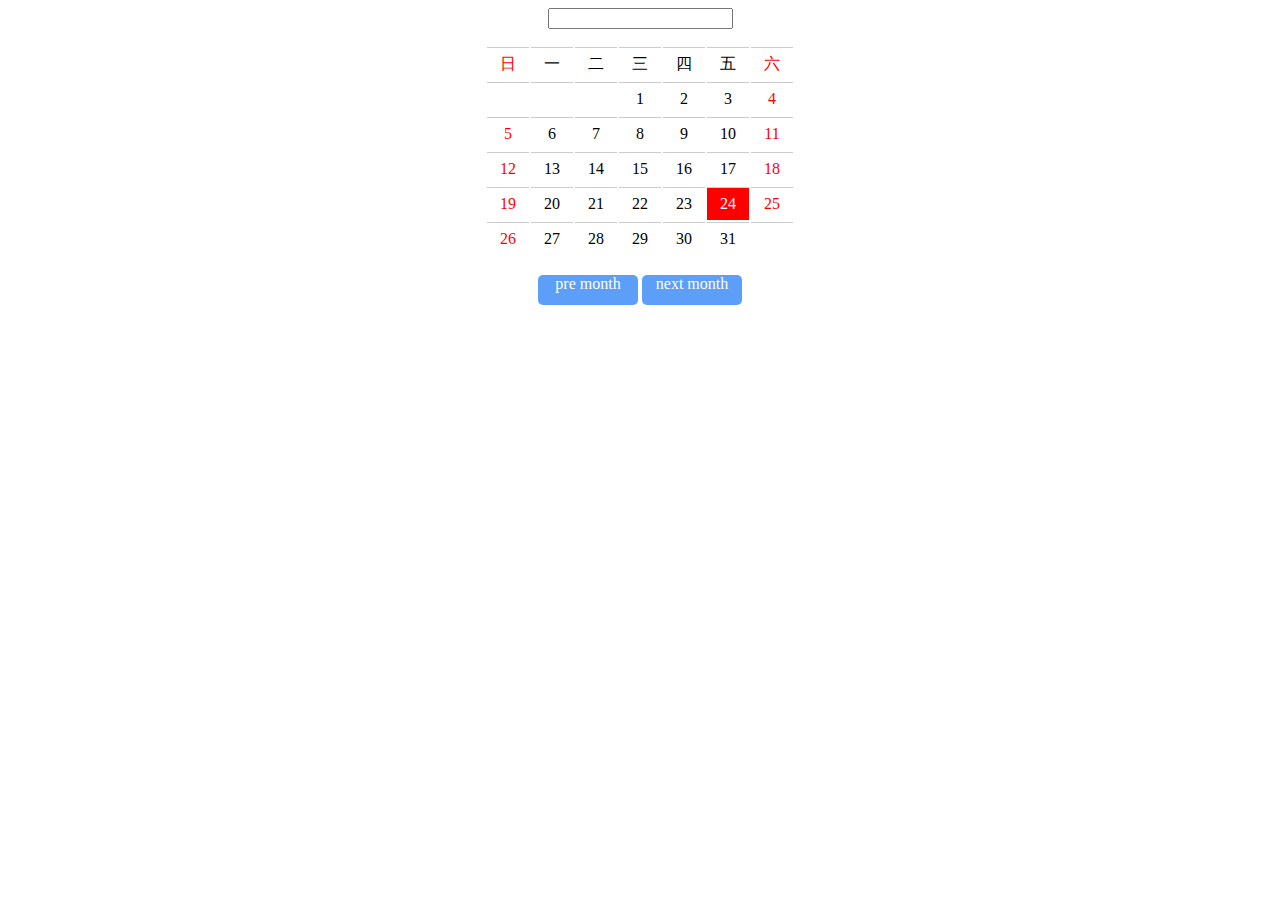
<file: calendar/index.html>
<!DOCTYPE html>
<html>
    <head>
        <title></title>
        <meta charset="utf-8">
        <style type="text/css">
            html,body{
                text-align: center;
            }
            td{
                border-top: 1px solid #ccc;
                width: 40px;
                height: 30px;
            }
            td:hover{
                background-color: #ddd;
            }
            td:first-child{
                color: red;
            }
            td:last-child{
                color: red;
            }
            table{
                margin: 0 auto;
            }
            #premon{
                width:100px;
                height:30px;
                border-radius: 5px;
                text-align: center;
                color: #fff;
                background-color: #5c9ef8;
                display: inline-block;
            }
            #nextmon{
                width:100px;
                height:30px;
                display: inline-block;
                border-radius: 5px;
                text-align: center;
                color: #fff;
                background-color: #5c9ef8;
            }
        </style>
    </head>
    <body>
        <input type="text">
        <div>
            <p id="tit"></p>
            <table >
                <thead><tr>
                    <td>日</td>
                    <td>一</td>
                    <td>二</td>
                    <td>三</td>
                    <td>四</td>
                    <td>五</td>
                    <td>六</td>
                </tr></thead>
                
                <tbody id="tableouth">
                </tbody>
            </table><br>
        </div>
        
        <div id="premon">pre month</div>
        <div id="nextmon">next month</div>
        <script src="calendar.js"></script>
    </body>
</html>
</file>
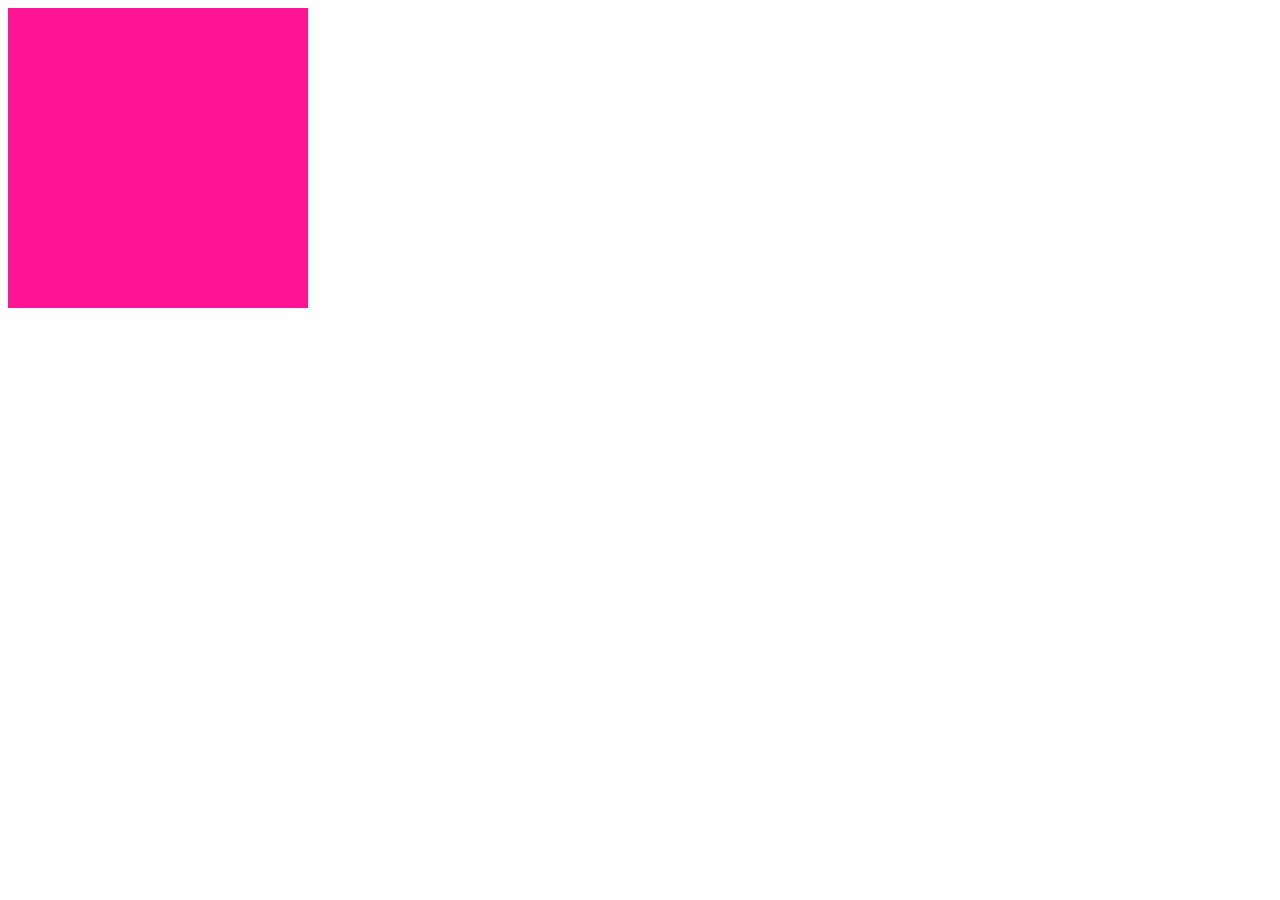
<file: common config/index.html>
<!DOCTYPE html>
<html>
<head>
	<title>项目静态资源配置</title>
	<script type="text/javascript">
		document.write("<script src='config/config.js?rnd="+Math.random()+"'><\/script>");
	</script>
	<script type="text/javascript">
		My.config.loadCss("base");
		My.config.loadJs("index");
	</script>
</head>
<body>
	<div class="box"></div>
</body>
</html>
</file>
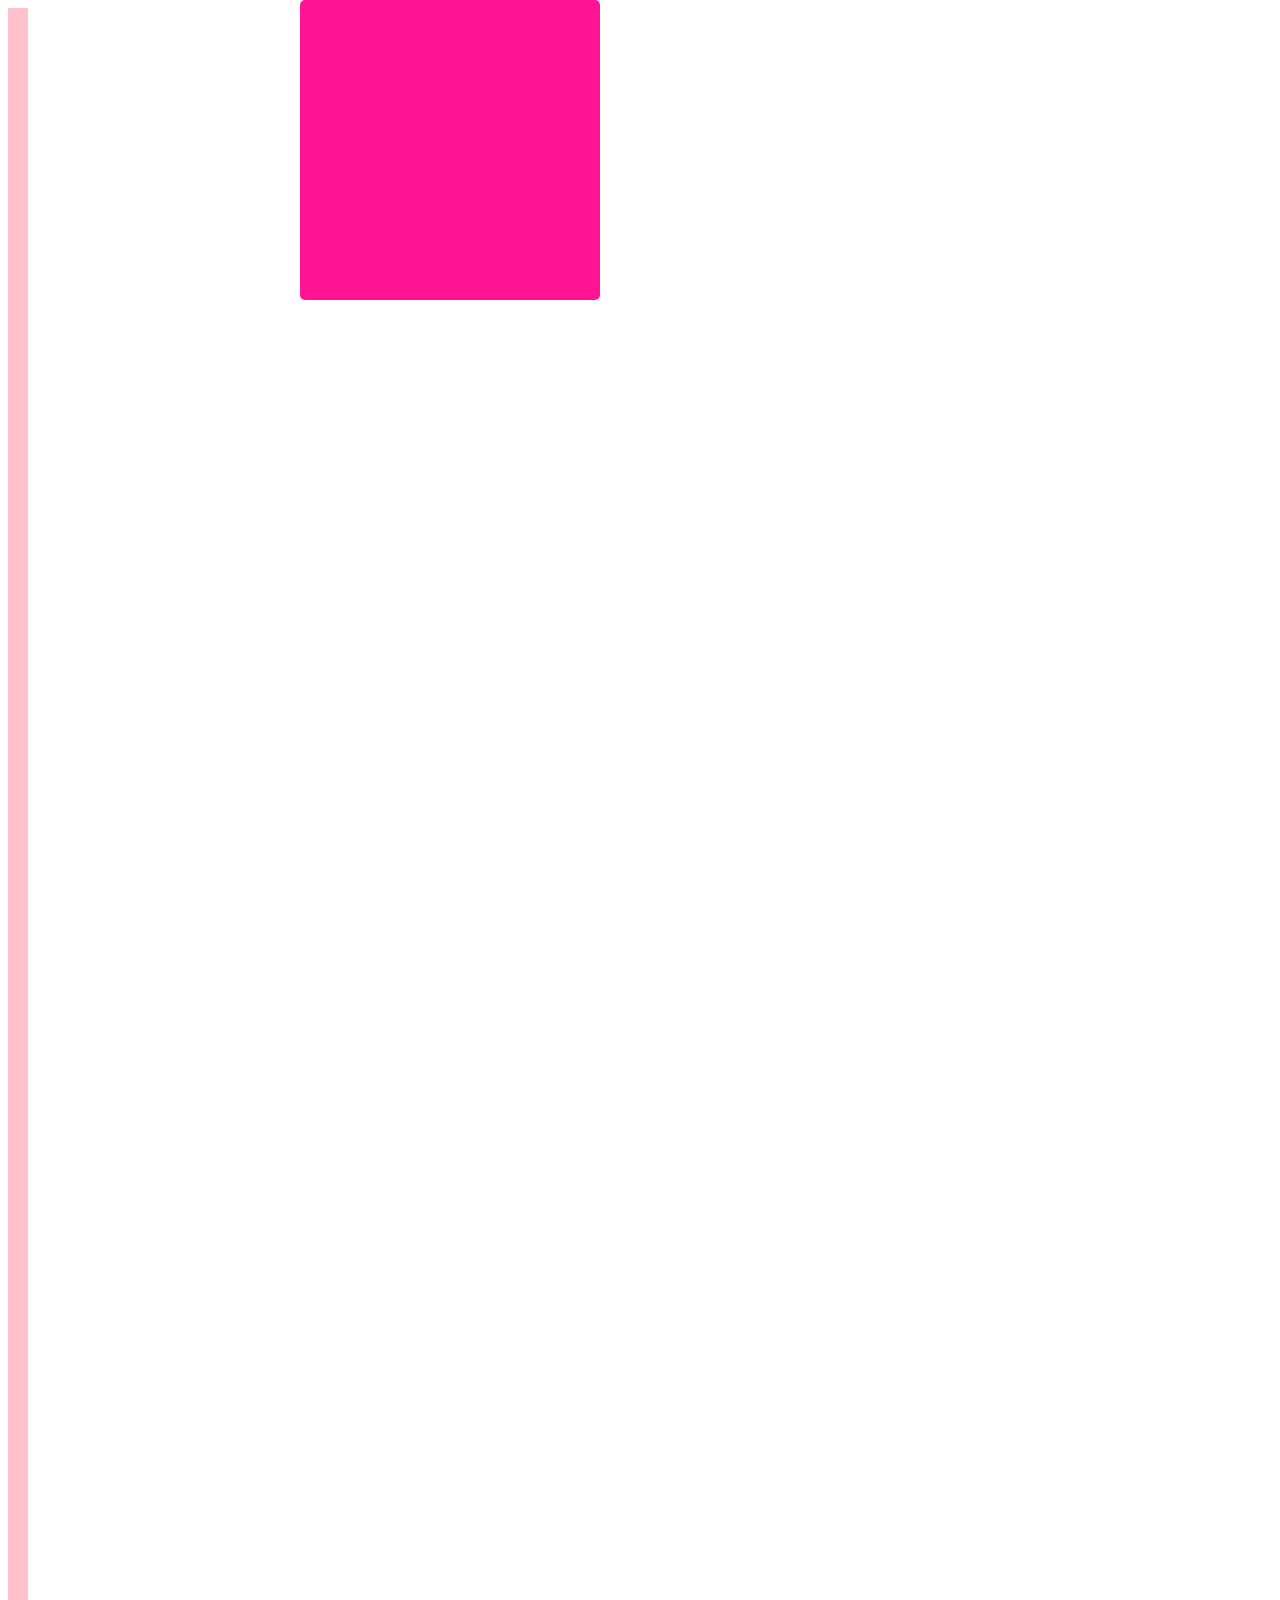
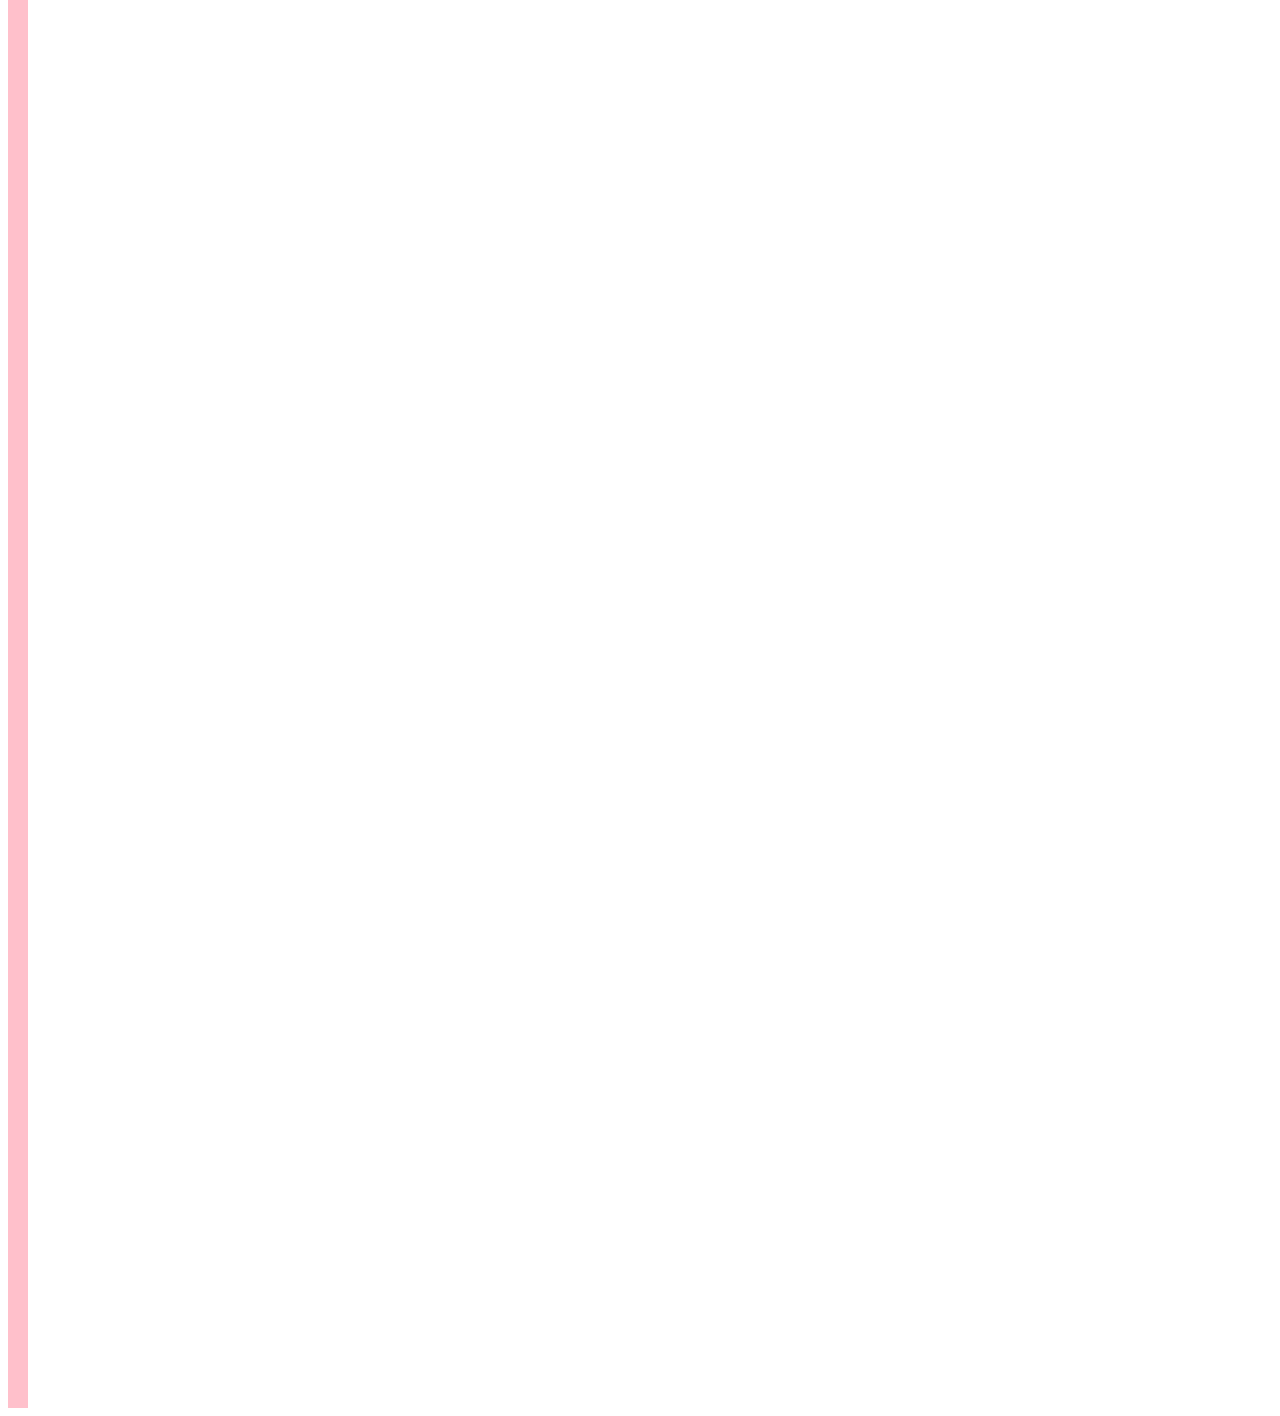
<file: container fixed/index.html>
<!DOCTYPE html>
<html>
<head>
	<title>区块固定</title>
	<style type="text/css">
		.bar{
			width: 20px;
			height: 3000px;
			background-color: pink;
		}
		.ad{
			width: 300px;
			height: 300px;
			border-radius: 5px;
			position: absolute;
			top: 0px;
			left: 300px;
			background-color: deeppink;
		}
	</style>
</head>
<body>
	<div class="bar"></div>

	<div class="ad">
		
	</div>
	<script src="common.js"></script>
	<script type="text/javascript">
		My.Common.init(document.querySelector(".ad"))
	</script>
</body>
</html>
</file>
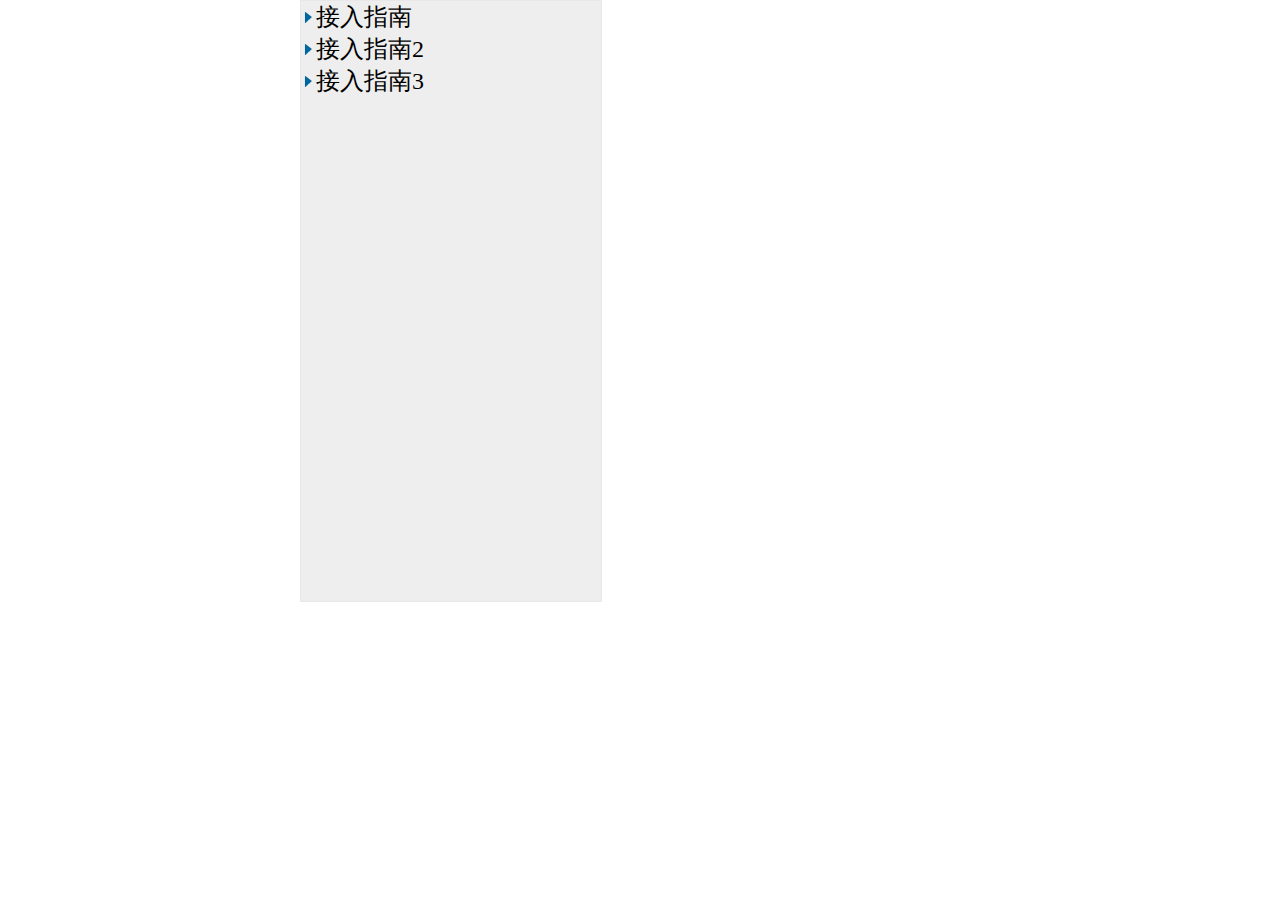
<file: tree menu/index.html>
<!DOCTYPE html>
<html>
<head>
	<title>菜单栏组件</title>
	<style type="text/css">
		*{
			margin: 0;
			padding: 0;
		}
		ul,li{
			list-style-type: none;
		}
		.docnul-h img{
			width: 15px;
		}
		.doc-content{
			width: 1300px;
			height: auto;
			margin: 15px auto 0px;
			position: relative;
		}
		.doc-left{
			width: 300px;
			background-color: #fff;
			position: absolute;
			border:1px solid #e8e8e8;
			min-height: 600px;
			background-color: #eee;
			left: 300px;
		}
		.docnul-level01 ul{
			display: none;
		}
		.doc-left a{
			width: 100%;
			height: 100%;
			line-height: 40px;
		}
		.docnul-h1>span{
			font-size: 24px;
		}
		.docnul-h2{
			padding-left: 20px;
		}
		.docnul-h2>span{
			font-size: 20px;
		}
		.docnul-h3{
			padding-left: 40px;
			font-size: 16px;
			color: #333;
			text-decoration: none;
		}
		.docnul-h4{
			padding-left: 70px;
			font-size: 14px;
			color: #333;
			text-decoration: none;
		}
	</style>
</head>
<body>
	<div class="doc-left">
	</div>
	<script src="jquery-1.10.1.min.js"></script>
	<script src="common.js"></script>
	<script src="menu.js"></script>
</body>
</html>
</file>
